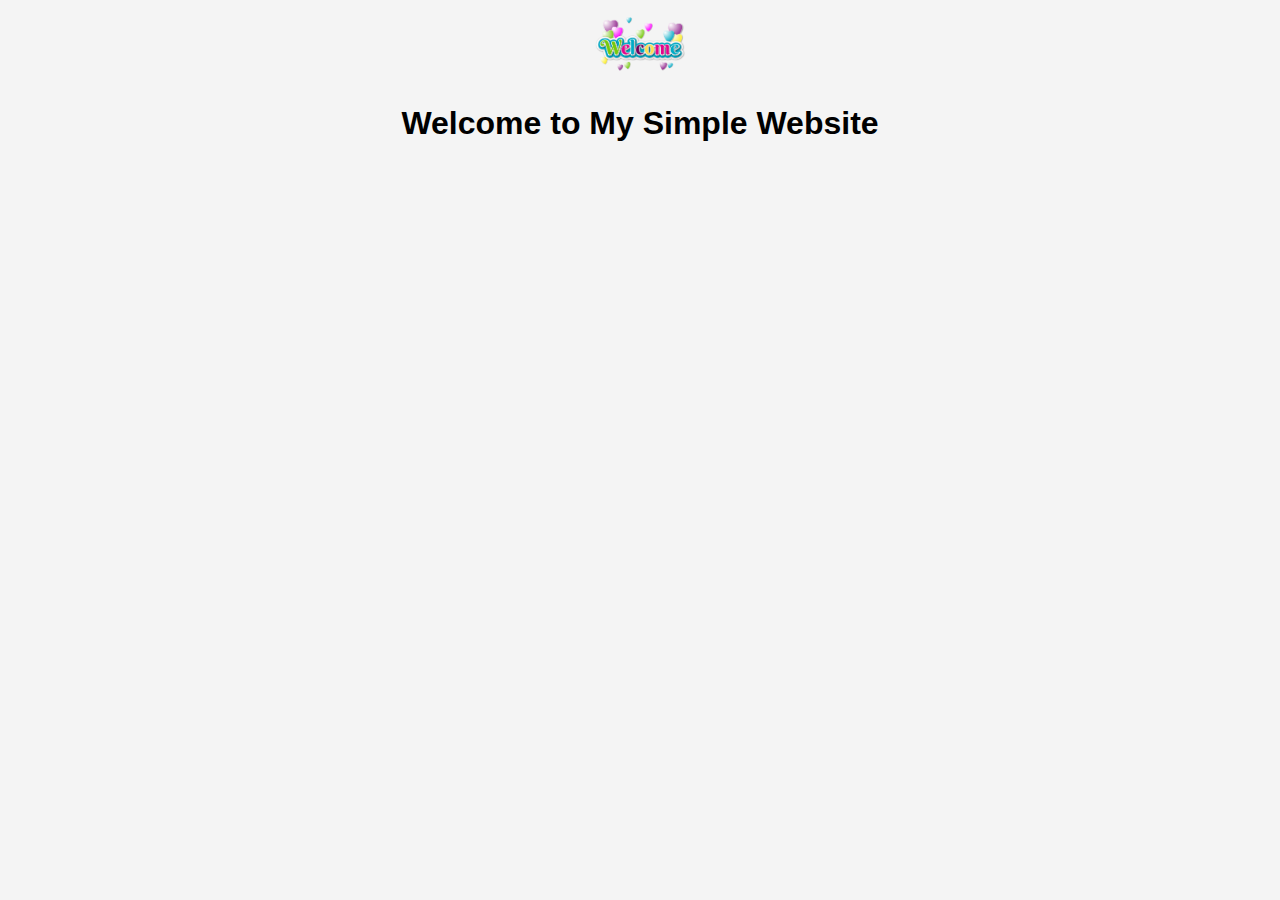
<file: docs/index.html>
<!DOCTYPE html>
<html lang="en">
<head>
<meta charset="UTF-8">
<meta name="viewport" content="width=device-width, initial-scale=1.0">
<title>My Simple Website</title>
<link rel="stylesheet" href="mvn.css">
</head>
<body>
<header>
<img src="welcome1.png" alt="Logo">
</header>
<h1>Welcome to My Simple Website</h1>
</body>
</html>
</file>
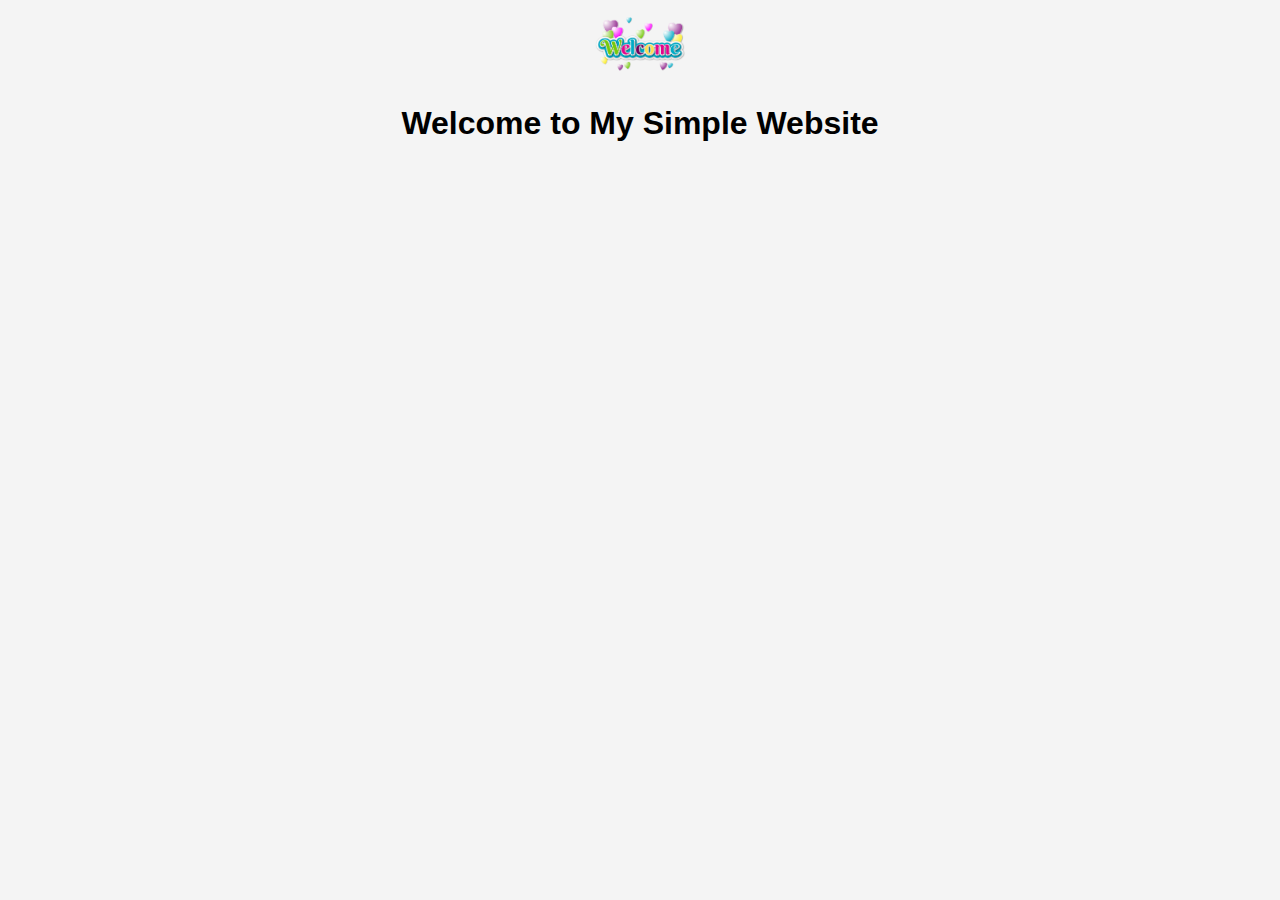
<file: docs/mvn.html>
<!DOCTYPE html>
<html lang="en">
<head>
<meta charset="UTF-8">
<meta name="viewport" content="width=device-width, initial-scale=1.0">
<title>My Simple Website</title>
<link rel="stylesheet" href="mvn.css">
</head>
<body>
<header>
<img src="welcome1.png" alt="Logo">
</header>
<h1>Welcome to My Simple Website</h1>
</body>
</html>
</file>
<file: docs/mvn.css>
body {
 font-family: Arial, sans-serif;
 background-color: #f4f4f4;
 text-align: center;
}
header img {
 width: 100px;
}
</file>
